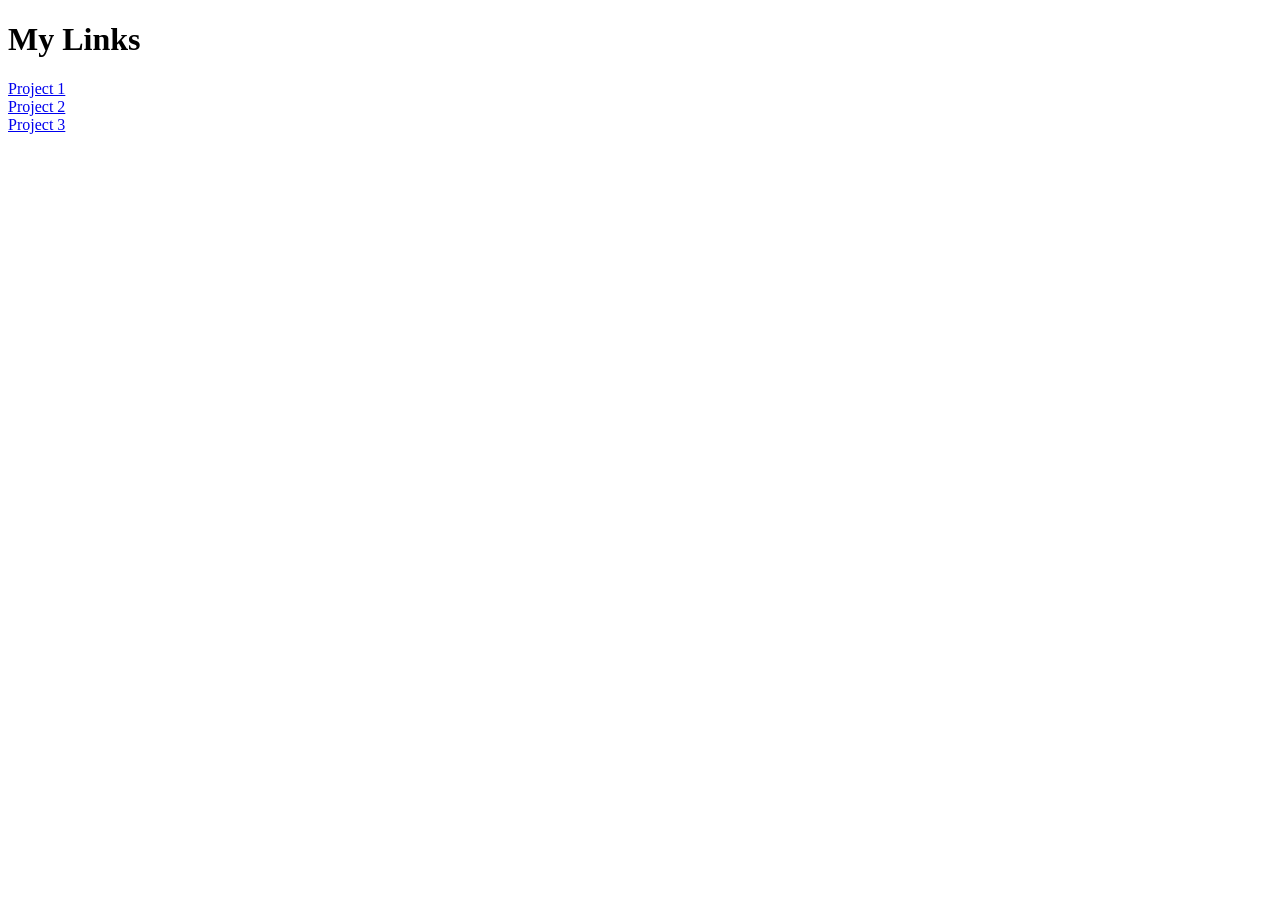
<file: index.html>
<!DOCTYPE html>
<html>
<head>
    <title>Project 4</title>
</head>
<body>

    <h1>My Links</h1>

    <a href="project1/index.html">Project 1</a><br>
    <a href="project2/test.html">Project 2</a><br>
    <a href="project3/index.html">Project 3</a>

</body>
</html>
</file>
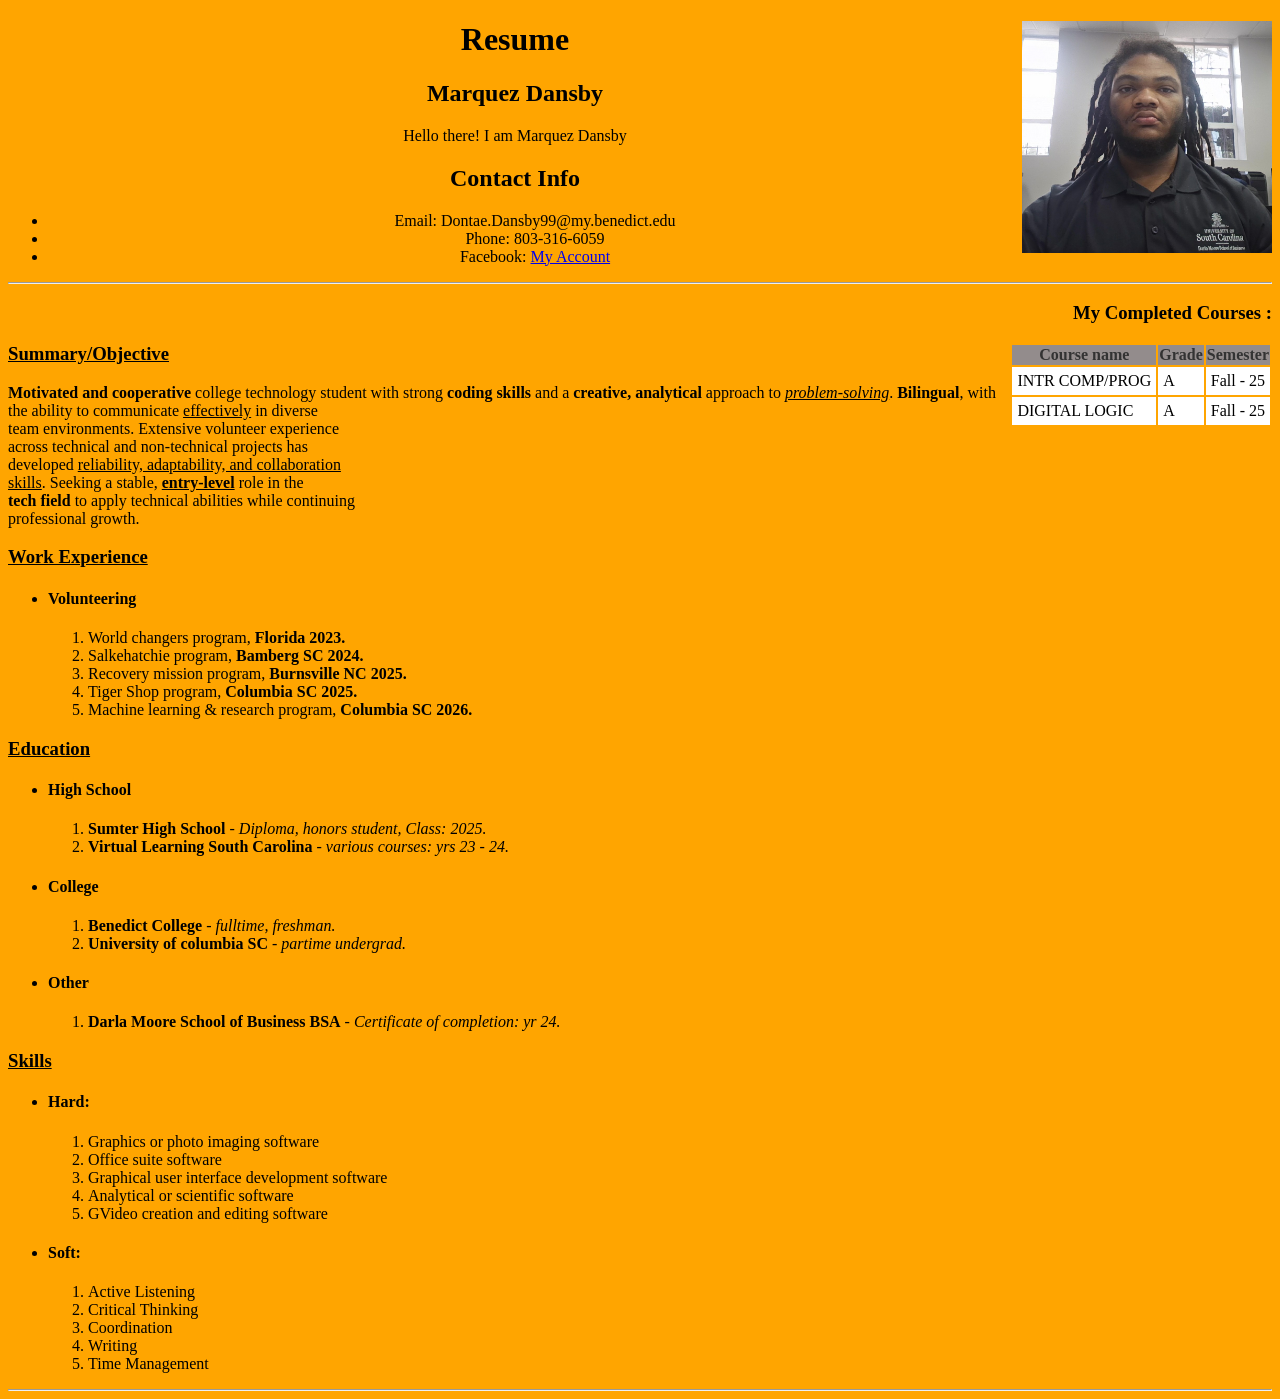
<file: project1/index.html>
<!DOCTYPE HTML>
<html>
  
  <head>
      <title>My Resume</title>
      <style>
        td { background-color:#ffffff; padding:5px; }
        th { background-color:#938c8c; color:#333; }
      </style>
  </head>
  
  <body bgcolor = "orange">
    <img src="img/Profile.jpg" width="250" alt="A photo of me." align = "right">
    <center> 
      <h1>Resume</h1>  
      <h2>Marquez Dansby</h2>
      <p>Hello there! I am Marquez Dansby</p>
      <h2>Contact Info</h2>
      <ul>
        <li> Email: Dontae.Dansby99@my.benedict.edu</li>
        <li> Phone: 803-316-6059 </li>
        <li> Facebook:
          <a href="https://www.facebook.com/KimKardashian/"> My Account </a>
        </li>
      </ul>
    </center>
    <hr>

    <h3 align = "right"> My Completed Courses : </h3>
    <table align = "right">
  
      <tr> 
       <th> Course name </th> 
       <th> Grade </th> 
       <th> Semester </th> 
      </tr>
      <tr>
        <td>INTR COMP/PROG</td>
        <td>A </td>
        <td>Fall - 25</td>
      </tr>
      <tr>
        <td>DIGITAL LOGIC</td>
        <td>A </td>
        <td>Fall - 25 </td>
      </tr>
    </table>

    <h3><u>Summary/Objective</u></h3>
      <p> <b>Motivated and cooperative</b> college technology 
        student with strong <b>coding skills</b> and a 
        <b>creative, analytical</b> approach to 
        <u><i>problem-solving</i></u>. <b>Bilingual</b>, with 
        the ability to communicate <u>effectively</u> in diverse
         <br>team environments. Extensive volunteer experience 
         <br>across technical and non-technical projects has 
         <br>developed <u><i></i>reliability, adaptability, and 
          collaboration <br>skills</u>. Seeking a stable, 
          <b><u>entry-level</u></b> role in the <br><b>tech field</b>
           to apply technical abilities while continuing 
           <br>professional growth.</p>

    <h3><u>Work Experience</u></h3>
      <ul>
        <li> <h4>Volunteering</h4>
          <ol>
            <li> World changers program,<b> Florida 2023.</b></li>
            <li> Salkehatchie program, <b>Bamberg SC 2024.</b></li>
            <li> Recovery mission program,<b> Burnsville NC 2025.</b></li>
            <li> Tiger Shop program,<b> Columbia SC 2025.</b></li>
            <li> Machine learning & research program,<b> Columbia SC 2026.</b></li>
          </ol>
        </li>
      </ul>

    <h3><u>Education</u></h3>
      <ul>
        <li> <h4>High School</h4>
          <ol>
            <li> <b>Sumter High School</b> - <i>Diploma, honors student, Class: 2025.</i></li>
            <li> <b>Virtual Learning South Carolina</b> - <i>various courses: yrs 23 - 24.</i></li>
          </ol>
        </li>

        <li> <h4>College</h4>
          <ol>
            <li> <b>Benedict College </b>- <i>fulltime, freshman.</i></li>
            <li> <b>University of columbia SC</b> - <i>partime undergrad.</i></li>
          </ol>
        </li>

        <li> <h4>Other</h4>
          <ol>
            <li> <b>Darla Moore School of Business BSA</b> - <i>Certificate of completion: yr 24.</i></li>
          </ol>
        </li>
      </ul>

    <h3><u>Skills</u></h3>
      <ul>
        <li> <h4>Hard:</h4>
          <ol>
            <li> Graphics or photo imaging software</li>
            <li> Office suite software</li>
            <li> Graphical user interface development software</li>
            <li> Analytical or scientific software</li>
            <li> GVideo creation and editing software </li>
          </ol>
        </li>

        <li> <h4>Soft:</h4>
          <ol>
            <li> Active Listening </li>
            <li> Critical Thinking </li>
            <li> Coordination </li>
            <li> Writing </li>
            <li> Time Management</li>
          </ol>
        </li>
      </ul>

    <hr>

    <!-- You can add anything you want here -->
  </body>
  
</html>
</file>
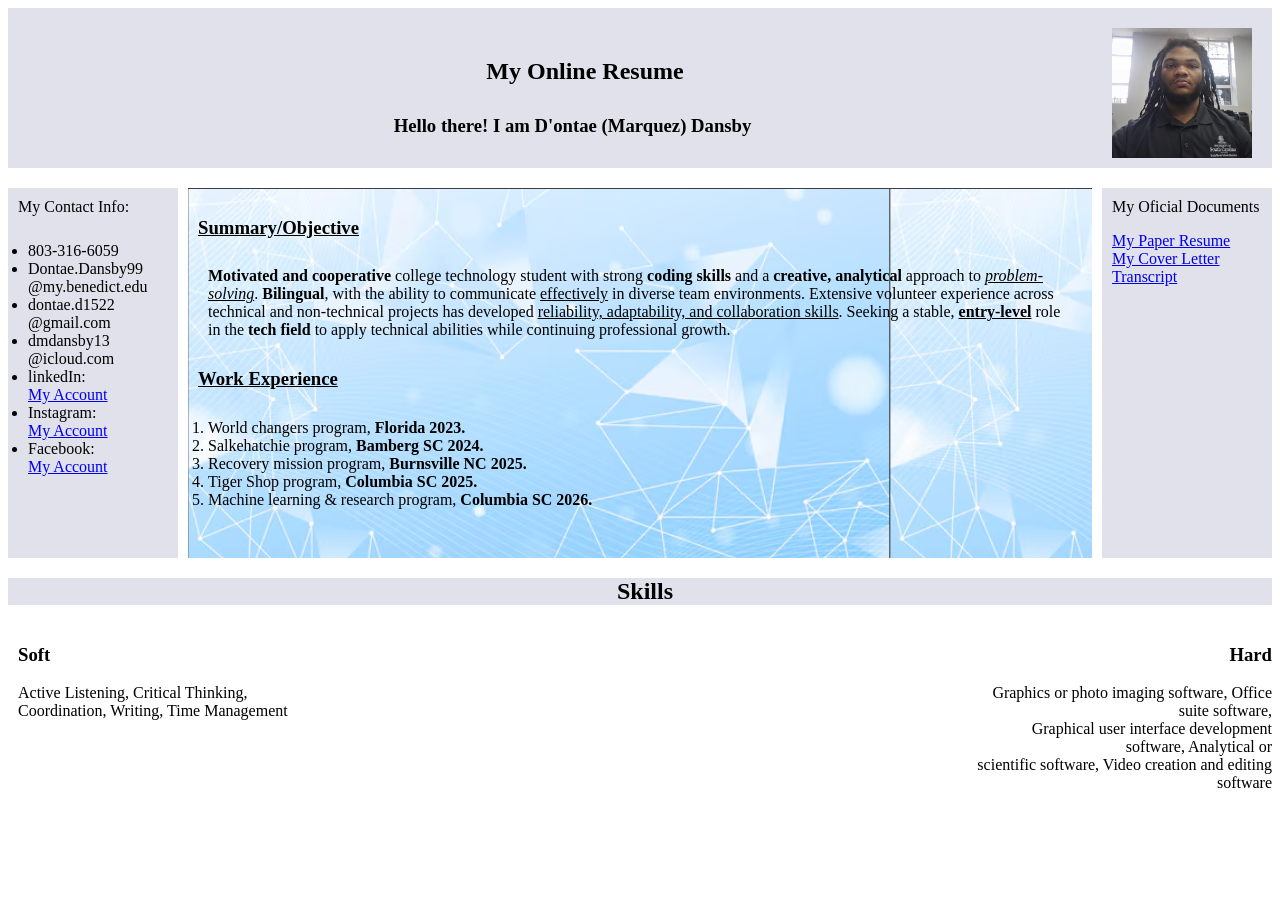
<file: project2/index.html>
<!DOCTYPE html>
<html>
<head>
  <title>My 2nd Resume</title>
  <link rel="stylesheet" href="rsme.css">
</head>

<body>

  <div id="header">
    <img src="./imgs/Profile.jpg" width="140" alt="A photo of me." align = "right">
    <h2> My Online Resume</h2>  
    <h3>Hello there! I am D'ontae (Marquez) Dansby</h3>
  </div>

  <div id="leftnav"> My Contact Info:
    <ul>
      <li> 803-316-6059 </li>
      <li> Dontae.Dansby99<br>@my.benedict.edu</li>
      <li> dontae.d1522<br>@gmail.com</li>
      <li> dmdansby13<br>@icloud.com</li>
      <li> linkedIn:<br>
          <a href="https://www.linkedin.com/in/d-ontae-dansby-591847316/"> My Account </a>
      </li>
      <li> Instagram:<br>
          <a href="https://www.instagram.com/"> My Account </a>
      </li>
      <li> Facebook:<br>
          <a href="https://www.facebook.com/KimKardashian/"> My Account </a>
      </li>
    </ul>
  </div>

  <div id="body">
    <h3><u>Summary/Objective</u></h3>
      <p><b>Motivated and cooperative</b> college technology
        student with strong <b>coding skills</b> and a
        <b>creative, analytical</b> approach to
        <u><i>problem-solving</i></u>. <b>Bilingual</b>, with
        the ability to communicate <u>effectively</u> in diverse
        team environments. Extensive volunteer experience
        across technical and non-technical projects has
        developed <u><i></i>reliability, adaptability, and
        collaboration skills</u>. Seeking a stable,
        <b><u>entry-level</u></b> role in the <b>tech field</b>
        to apply technical abilities while continuing
        professional growth.
      </p>
    <h3><u>Work Experience</u></h3>
      <ol>
        <li> World changers program,<b> Florida 2023.</b></li>
        <li> Salkehatchie program, <b>Bamberg SC 2024.</b></li>
        <li> Recovery mission program,<b> Burnsville NC 2025.</b></li>
        <li> Tiger Shop program,<b> Columbia SC 2025.</b></li>
        <li> Machine learning & research program,<b> Columbia SC 2026.</b></li>
      </ol>
  </div>
  <div id="rightnav">My Oficial Documents
    <p></p>
    <a href="docs/OficialCL.pdf" target="_blank"> My Paper Resume </a><br>
    <a href="docs/paper-res.pdf" target="_blank"> My Cover Letter </a><br>
    <a href="docs/Transcript.pdf" target="_blank"> Transcript </a>

  </div>

  <div id="footer">
    <h2>Skills</h2>
    <div class="lfty">
      <h3>Soft</h3>
      <p>
        Active Listening, Critical Thinking,<br>
        Coordination, Writing, Time Management
      </p>
    </div>

    <div class="rty">
      <h3>Hard</h3>
      <p>
        Graphics or photo imaging software, Office suite software, <br>
        Graphical user interface development software, Analytical or<br>
        scientific software, Video creation and editing software
      </p>
    </div>
  </div>

</body>
</html>
<!-- Please input your code here>
</file>
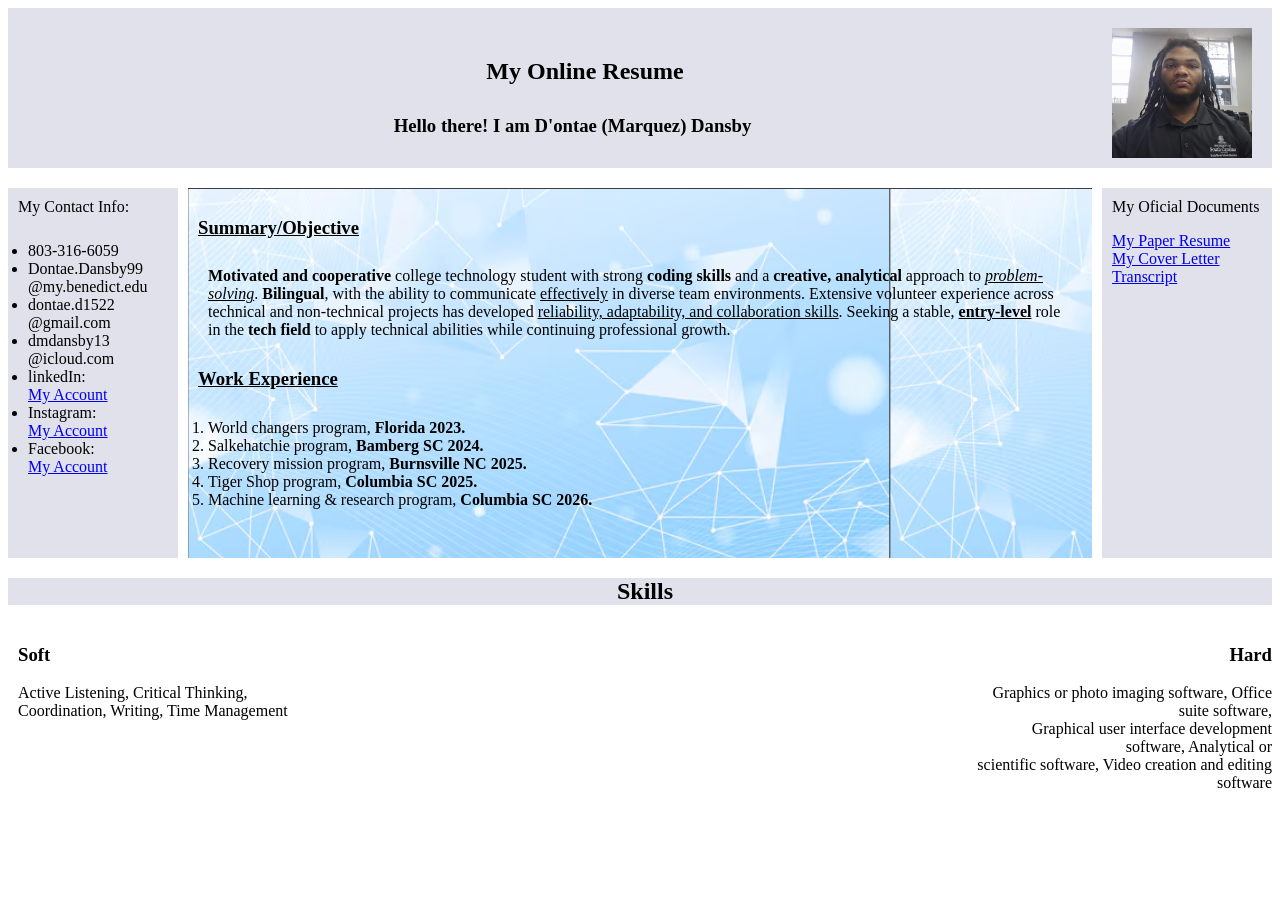
<file: project2/rsme2.html>
<!DOCTYPE html>
<html>
<head>
  <title>My 2nd Resume</title>
  <link rel="stylesheet" href="rsme.css">
</head>

<body>
  <div id="header">
    <img src="./imgs/Profile.jpg" width="140" alt="A photo of me." align = "right">
    <h2> My Online Resume</h2>  
    <h3>Hello there! I am D'ontae (Marquez) Dansby</h3>
  </div>

  <div id="leftnav"> My Contact Info:
    <ul>
      <li> 803-316-6059 </li>
      <li> Dontae.Dansby99<br>@my.benedict.edu</li>
      <li> dontae.d1522<br>@gmail.com</li>
      <li> dmdansby13<br>@icloud.com</li>
      <li> linkedIn:<br>
          <a href="https://www.linkedin.com/in/d-ontae-dansby-591847316/"> My Account </a>
      </li>
      <li> Instagram:<br>
          <a href="https://www.instagram.com/"> My Account </a>
      </li>
      <li> Facebook:<br>
          <a href="https://www.facebook.com/KimKardashian/"> My Account </a>
      </li>
    </ul>
  </div>

  <div id="body">
    <h3><u>Summary/Objective</u></h3>
      <p><b>Motivated and cooperative</b> college technology
        student with strong <b>coding skills</b> and a
        <b>creative, analytical</b> approach to
        <u><i>problem-solving</i></u>. <b>Bilingual</b>, with
        the ability to communicate <u>effectively</u> in diverse
        team environments. Extensive volunteer experience
        across technical and non-technical projects has
        developed <u><i></i>reliability, adaptability, and
        collaboration skills</u>. Seeking a stable,
        <b><u>entry-level</u></b> role in the <b>tech field</b>
        to apply technical abilities while continuing
        professional growth.
      </p>
    <h3><u>Work Experience</u></h3>
      <ol>
        <li> World changers program,<b> Florida 2023.</b></li>
        <li> Salkehatchie program, <b>Bamberg SC 2024.</b></li>
        <li> Recovery mission program,<b> Burnsville NC 2025.</b></li>
        <li> Tiger Shop program,<b> Columbia SC 2025.</b></li>
        <li> Machine learning & research program,<b> Columbia SC 2026.</b></li>
      </ol>
  </div>
  <div id="rightnav">My Oficial Documents
    <p></p>
    <a href="docs/OficialCL.pdf" target="_blank"> My Paper Resume </a><br>
    <a href="docs/paper-res.pdf" target="_blank"> My Cover Letter </a><br>
    <a href="docs/Transcript.pdf" target="_blank"> Transcript </a>

  </div>

  <div id="footer">
    <h2>Skills</h2>
    <div class="lfty">
      <h3>Soft</h3>
      <p>
        Active Listening, Critical Thinking,<br>
        Coordination, Writing, Time Management
      </p>
    </div>

    <div class="rty">
      <h3>Hard</h3>
      <p>
        Graphics or photo imaging software, Office suite software, <br>
        Graphical user interface development software, Analytical or<br>
        scientific software, Video creation and editing software
      </p>
    </div>
  </div>

</body>
</html>
<!-- Please input your code here>
</file>
<file: project2/rsme.css>
#header{
    height: 120px;
    background-color: #e1e1ec;
    margin-bottom: 20px;
    padding: 20px;
    text-align: center;
}
#header h2{
  margin: 30px;
}
#header h3{
  margin: 5px;
}


#leftnav{
    width: 150px;
    min-height: 350px;
    background-color: #e1e1ec;
    float: left;
    margin-right: 10px;
    padding: 10px;
}
#leftnav ul{
  padding: 10px;
  padding-bottom: 15px;
}

#body{  
    background-image: url("imgs/bckgrnd.jpg");
    min-height: 350px;
    float: left;
    width:calc(100% - 380px);
    margin-bottom: 20px;
    padding: 10px;
}
#body p{
  padding: 10px;
}
#body ol{
  padding: 10px;
}

#rightnav{
    width: 150px;
    min-height: 350px;
    background-color:#e1e1ec;
    float: right;
    padding: 10px;
}

#footer{
    clear: both;
    background-color: #e1e1ec;
    margin-top: 10px;
    padding-left: 10px;
}
#footer h2{
  text-align: center;
  clear: both;
  padding: 0;
}
.lfty{
  text-align: left;
  width: 300px;
  float: left;
}
.rty{
  text-align: right;
  width: 300px;
  float: right;
}
</file>
